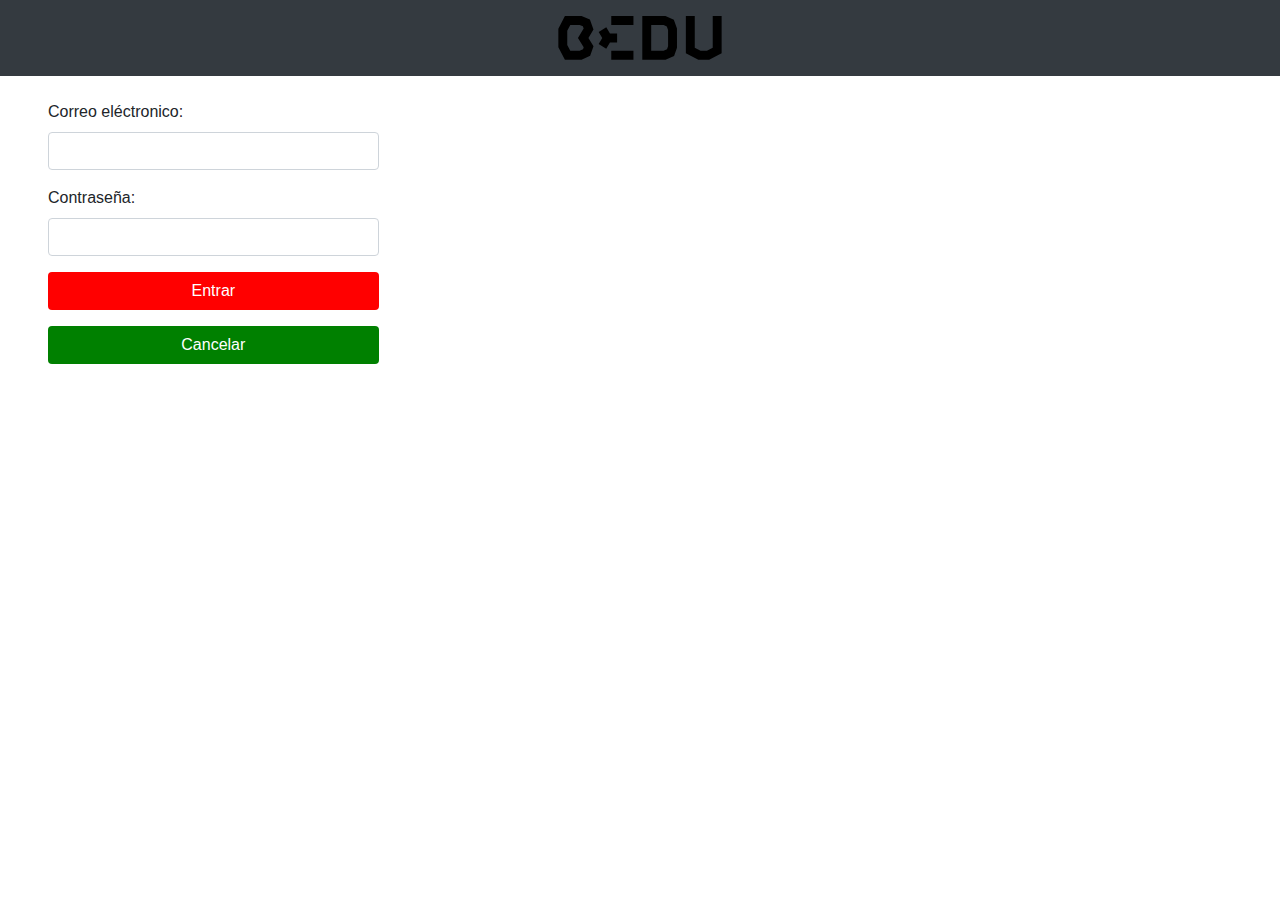
<file: ejemplo-bootstrap/login.html>
<!DOCTYPE html>
<html lang="en">
<head>
  <meta charset="UTF-8">
  <meta name="viewport" content="width=device-width, initial-scale=1.0">
  <link rel="stylesheet" href="https://stackpath.bootstrapcdn.com/bootstrap/4.4.1/css/bootstrap.min.css" integrity="sha384-Vkoo8x4CGsO3+Hhxv8T/Q5PaXtkKtu6ug5TOeNV6gBiFeWPGFN9MuhOf23Q9Ifjh" crossorigin="anonymous">
  <link rel="stylesheet" href="../assets/css/login.css">
  <title>Document</title>
</head>
<body>
  <nav class="navbar navbar-dark bg-dark navbar-expand d-flex justify-content-center">
    <ul class="navbar-nav">
      <li class="nav-item active">
        <a class="nav-link logo" href="#">
          <svg viewBox="0 0 167 45" width="168" height="44" class="fill-current text-white w-37"><g fill-rule="evenodd"><path d="M85.862 0l-.01 30.8.012 13.97h23.742l8.77-3.941 2.958-8.433-.027-19.713-3.196-8.89L109.521 0H85.862zm9.09 30.799l.007-21.58h12.729l3.224 1.491 1.296 3.605.023 16.498-1.138 3.244-3.464 1.596H94.956l-.003-4.854zM6.708 0L0 12.932v18.905l6.708 12.932h17.043l8.773-4.043 3.427-9.768-5.201-8.506 5.185-8.539L32.26 3.69 23.692 0H6.708zm2.393 29.563V15.207l3.106-5.988h9.63l3.224 1.388.817 2.273-5.823 9.589 5.856 9.577-.669 1.908-3.464 1.596h-9.571l-3.106-5.987zM157.883 0v32.579l-5.911 2.971h-6.557l-5.91-2.971V-.001h-9.103v38.15l12.766 6.62h11.05l12.766-6.62V0zM60.078 27.07v-9.22H52.8l-3.796-6.274-7.759 4.817 3.654 6.04-3.707 6.158 7.77 4.799 3.805-6.32zM54.119 9.22h22.676V0H54.12zM54.119 44.77h22.676v-9.22H54.12z"></path></g></svg>
        </a>
      </li>
    </ul>
  </nav>
  <form action="http://misitio.com/login" method="post" class="px-5 py-4 col-lg-4 col-md-5">
    <div class="form-group">
      <label for="">Correo eléctronico:</label>
      <input type="text" class="form-control" name="email">
    </div>
    <div class="form-group">
      <label for="">Contraseña:</label>
      <input type="password" class="form-control" name="password">
    </div>
    <div class="form-group">
      <input type="submit" value="Entrar" class="btn btn-entrar">
    </div>
    <div class="form-group">
      <input type="submit" value="Cancelar" class="btn btn-cancelar">
    </div>
  </form>
</body>
</html>
</file>
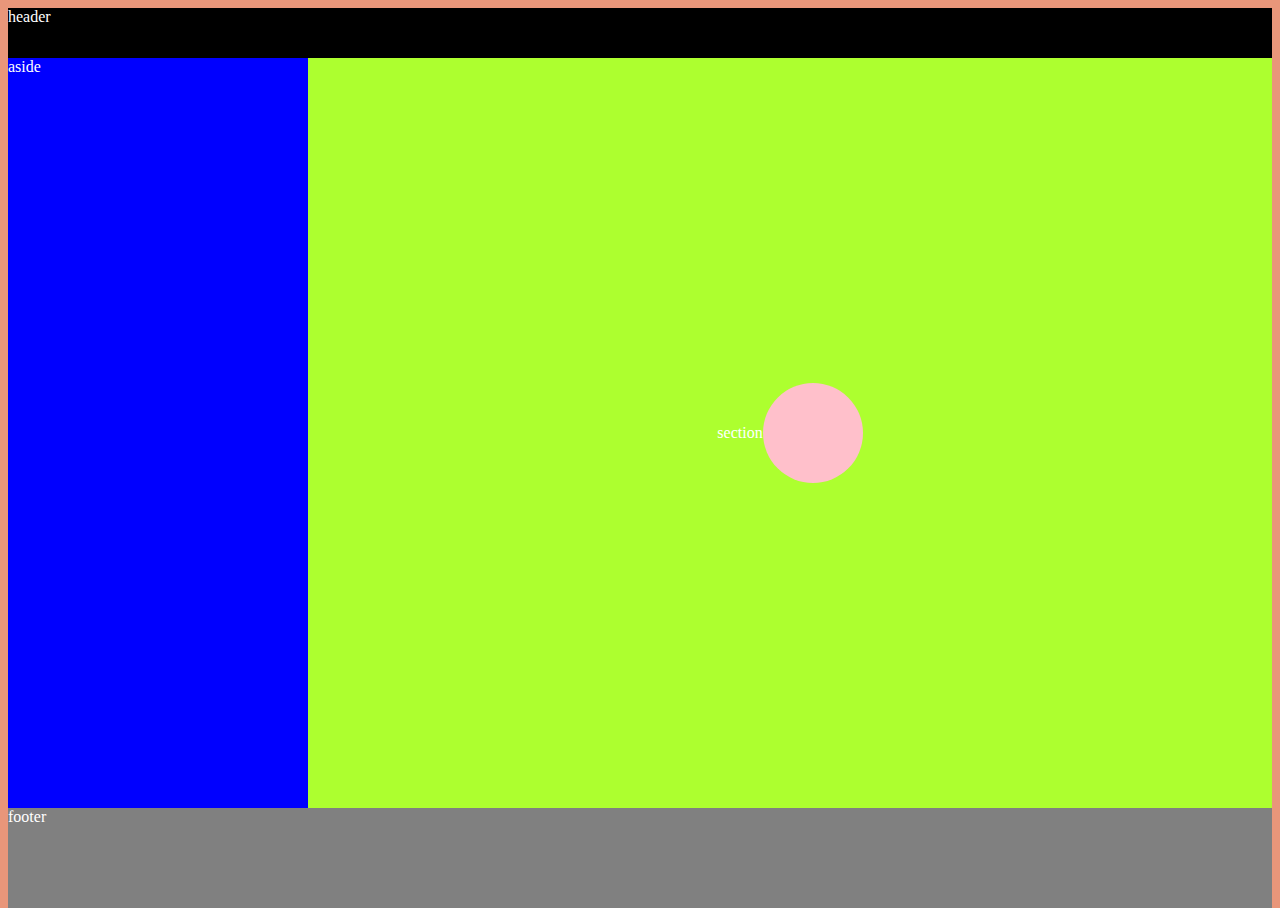
<file: flexbox/flexbox.html>
<!DOCTYPE html>
<html lang="en">
<head>
    <meta charset="UTF-8">
    <meta name="viewport" content="width=device-width, initial-scale=1.0">
    <link rel="stylesheet" href="./flexbox.css">
    <title>Flexbox</title>
</head>
<body>
    <header>header</header>
    <div class="main">
        <aside>aside</aside>
    <section>section
        <div class="circulo">
            
        </div>
    </section>
    </div>
    
    <footer>footer</footer>
    
</body>
</html>
</file>
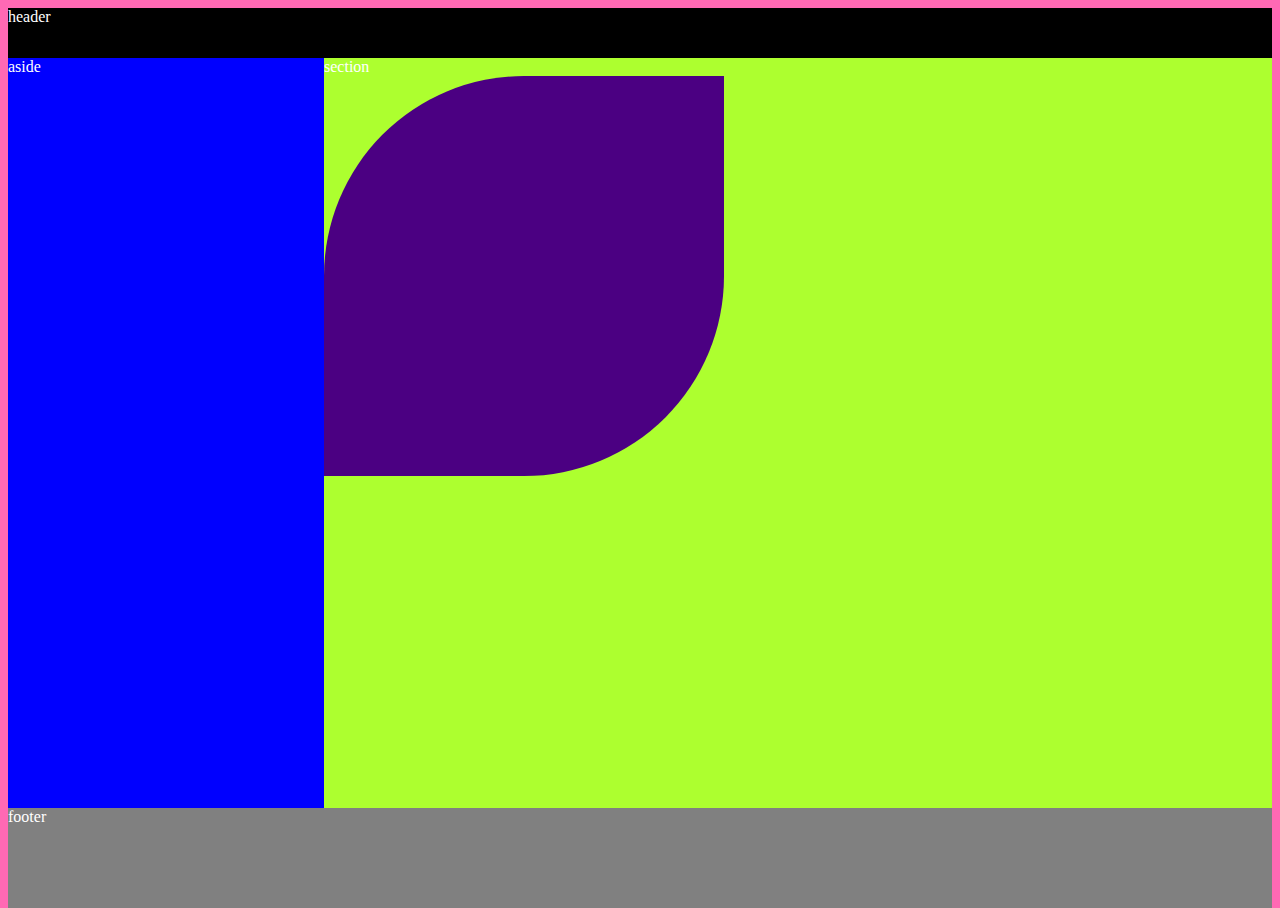
<file: assets/css-grid/grid.html>
<!DOCTYPE html>
<html lang="en">
<head>
    <meta charset="UTF-8">
    <meta name="viewport" content="width=device-width, initial-scale=1.0">
    <link rel="stylesheet" href="./grid.css">
    <title>CSS Grid</title>
</head>
<body>
    <header>header</header>
    <aside>aside</aside>
    <section>section
        <div class="circulo"></div>
    </section>
    <footer>footer</footer>
    
        
    </div>
</body>
</html>
</file>
<file: assets/css/login.css>
.boton, .btn-entrar, .btn-cancelar {
  color: white;
  width: 100%;
  background-color: white; }
  .boton:hover, .btn-entrar:hover, .btn-cancelar:hover {
    color: white;
    background-color: white; }

.btn-entrar {
  background-color: red; }
  .btn-entrar:hover {
    background-color: #ff3333; }

.btn-cancelar {
  background-color: green; }
  .btn-cancelar:hover {
    background-color: #00b300; }

/*# sourceMappingURL=login.css.map */
</file>
<file: flexbox/flexbox.css>
html{
    height: 100%;
    color: white;
}

body{
    height: 100%;
    background-color: darksalmon;
    display: flex;
    flex-direction: column;
  

}

header{
    background-color: black;
    height: 50px;
/*    flex: 1;*/
}

aside{
    background-color: blue;
    /*flex: 1;*/
    width: 300px;
}

section{
    background-color: greenyellow;
    flex: 1;
    align-items: center;
    display: flex;
    /*flex-direction: column;*/
    justify-content: center;
    
}

footer{
    background-color: grey;
    height: 100px;
    /*flex: 1;*/
}

.main{
    flex: 1px;
    display: flex;
}

.circulo{
    width: 100px;
    height: 100px;
    background-color: pink;
    border-radius: 50%;
}
</file>
<file: assets/css-grid/grid.css>
html{
    height: 100%;
    color: white;
}

body{
    height: 100%;
    background-color: hotpink;
    display: grid;
    grid-template-columns: 1fr 1fr 1fr 1fr;
    grid-template-rows: 50px auto 100px;

}

header{
    background-color: black;
    grid-column: 1 / -1;
    
}

aside{
    background-color: blue;
    
}

section{
    background-color: greenyellow;
    grid-column: 2 / -1;
}

footer{
    background-color: grey;
    grid-column: 1 / -1;/*igual que a 4*/
}

.circulo{
    width: 400px;
    height: 400px;
    background-color: indigo;
    border-radius: 50% 0 50% 0;
    transition: all ease-in 5s; /*revisar*/
}

@media only screen and (max-width: 600px){
    body{
        grid-template-columns: 1fr;
        grid-template-rows: 70px auto 100px 100px;
    }
    header{
        grid-column: 1 / -1;
    }
    aside{
        grid-column: 1 / -1;
        grid-row: 3 / 4;
    }
    section{
        grid-column: 1 / -1;
    }

    .circulo{
        background-color: red;
    }
}
</file>
